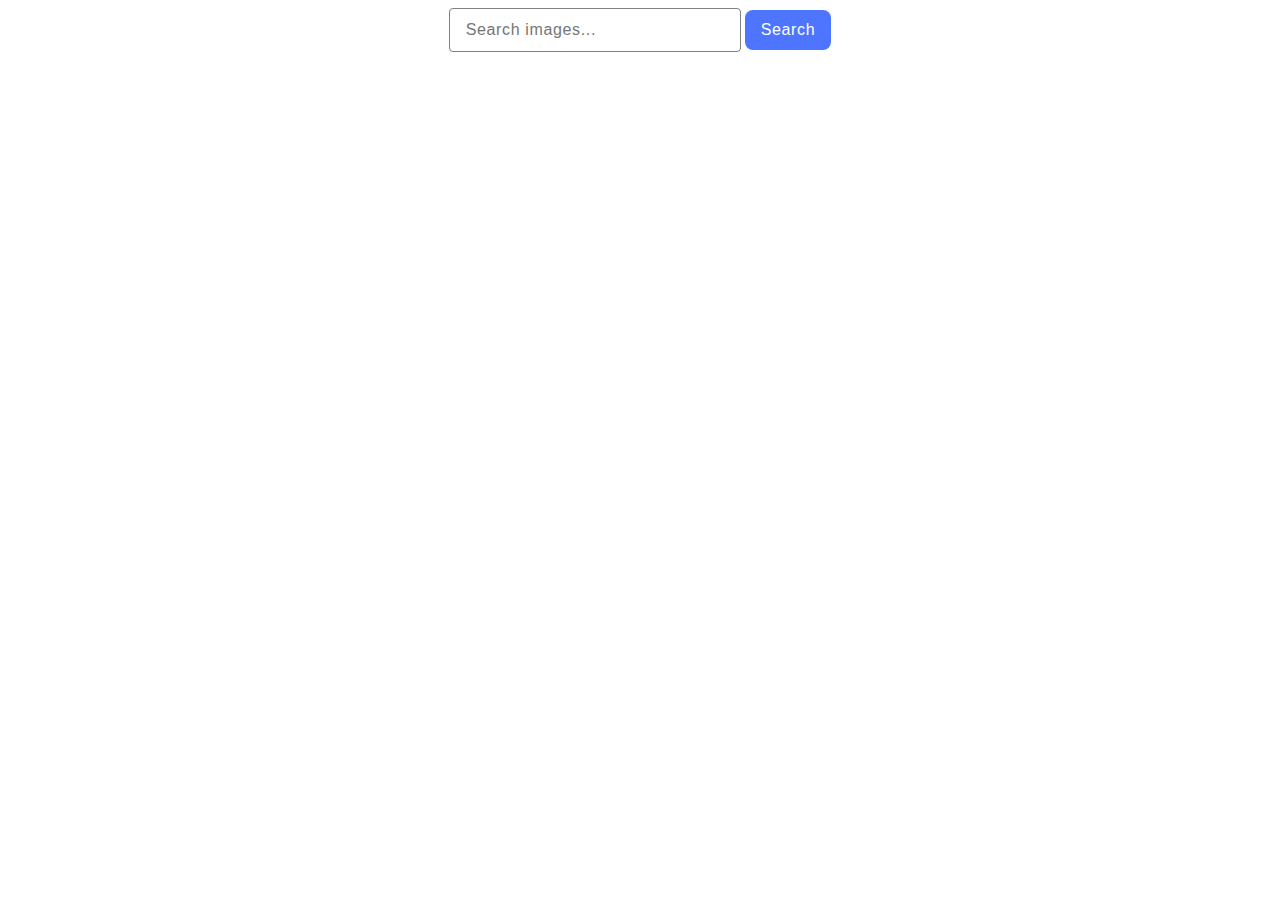
<file: src/index.html>
<!DOCTYPE html>
<html lang="en">
  <head>
    <meta charset="UTF-8" />
    <link rel="icon" type="image/svg+xml" href="/favicon.svg" />
    <meta name="viewport" content="width=device-width, initial-scale=1.0" />
    <title>Vanilla App Template</title>
    <link rel="preconnect" href="https://fonts.googleapis.com" />
    <link rel="preconnect" href="https://fonts.gstatic.com" crossorigin />
    <link
      href="https://fonts.googleapis.com/css2?family=Montserrat:ital,wght@0,100..900;1,100..900&display=swap"
      rel="stylesheet"
    />

    <link rel="stylesheet" href="./css/styles.css" />
  </head>
  <body>
    <div class="form-container">
      <form class="form" autocomplete="off">
        <input name="text" placeholder="Search images..." />
        <button type="submit">Search</button>
      </form>
      <div class="form-load"></div>
    </div>

    <ul class="gallery"></ul>

    <script type="module" src="./main.js"></script>
  </body>
</html>
</file>
<file: src/css/styles.css>
/**
  |============================
  | include css partials with
  | default @import url()
  |============================
*/
@import url('./reset.css');

.loader {
  position: relative;
  margin: auto;
  box-sizing: border-box;
  width: 120px;
  height: 120px;
  border-radius: 50%;
  border: 4px solid rgba(255, 255, 255, 0.1);
  transform-origin: 50% 50%;
  transform: perspective(200px) rotateX(66deg);
  animation: spinner-wiggle 1.2s infinite;
}
.loader:before,
.loader:after {
  content: '';
  position: absolute;
  inset: -4px;
  border-radius: 50%;
  box-sizing: border-box;
  border: 4px solid #0000;
  animation: spinner-spin 1.2s cubic-bezier(0.6, 0.2, 0, 0.8) infinite,
    spinner-fade 1.2s linear infinite;
}
.loader:before {
  border-top-color: #431dcf;
}
.loader:after {
  border-top-color: #ff3d00;
  animation-delay: 0.4s;
}

@keyframes spinner-spin {
  100% {
    transform: rotate(360deg);
  }
}
@keyframes spinner-fade {
  25%,
  75% {
    opacity: 0.1;
  }
  50% {
    opacity: 1;
  }
}

.form-container {
  display: flex;
  max-width: 1440px;
  flex-direction: column;
  text-align: center;
  margin: 0 auto 32px;
}
input {
  width: 272px;
  height: 40px;
  border-radius: 4px;
  border: 1px solid #808080;
  outline-color: transparent;
  outline-offset: 4px;
  padding-left: 16px;
  font-size: 16px;
  line-height: 150%;
  letter-spacing: 0.04em;
}

input:hover {
  border-color: #000;
}
input:focus {
  border-color: #4e75ff;
}

button {
  border-radius: 8px;
  padding: 8px 16px;
  background: #4e75ff;
  border: none;
  font-weight: 500;
  font-size: 16px;
  line-height: 150%;
  letter-spacing: 0.04em;
  color: #fff;
}

button:hover {
  background: #6c8cff;
}
.gallery {
  max-width: 1440px;
  margin: 0 auto;
  display: flex;
  flex-wrap: wrap;
  justify-content: center;
  gap: 24px;
}
.gallery-item {
  text-decoration: none;
  transition: transform 500ms cubic-bezier(0.075, 0.82, 0.165, 1);
}

.gallery-image {
  width: 360px;
  height: 200px;
}
.parameters {
  display: flex;
  gap: 28px;
  justify-content: center;
  font-family: 'Montserrat';
}
.img-parameter {
  text-align: center;
  padding-top: 4px;
  font-weight: 600;
  font-size: 12px;
  line-height: 133%;
  letter-spacing: 0.04em;
  color: #2e2f42;
}

.img-parameter-quantity {
  text-align: center;
  font-weight: 400;
  font-size: 12px;
  line-height: 200%;
  letter-spacing: 0.04em;
  color: #2e2f42;
}
</file>
